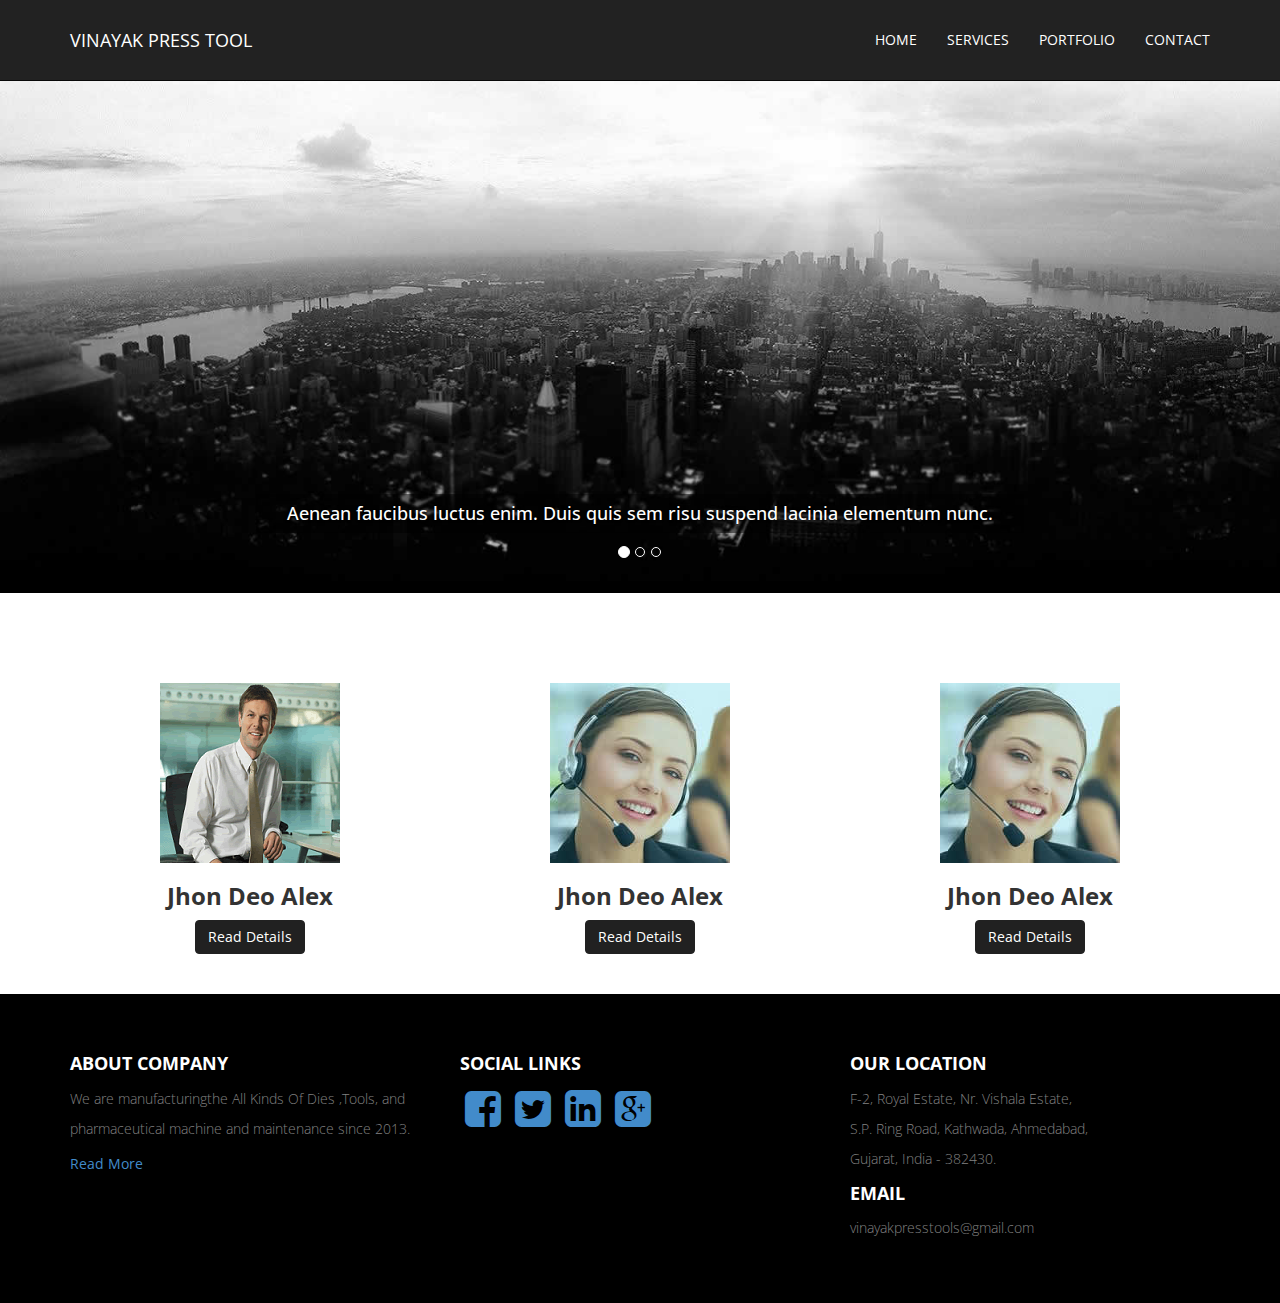
<file: index.html>
﻿<!DOCTYPE html>
<html xmlns="http://www.w3.org/1999/xhtml">

<head>
    <!--hello-->
    <meta charset="utf-8" />
    <meta name="viewport" content="width=device-width, initial-scale=1, maximum-scale=1" />
    <meta name="description" content="" />
    <meta name="author" content="" />
    <!--[if IE]>
        <meta http-equiv="X-UA-Compatible" content="IE=edge,chrome=1">
        <![endif]-->
    <title>Vinayak Press Tool</title>
    <!-- BOOTSTRAP CORE STYLE CSS -->
    <link href="assets/css/bootstrap.css" rel="stylesheet" />
    <!-- FONTAWESOME STYLE CSS -->
    <link href="assets/css/font-awesome.min.css" rel="stylesheet" />
    <!-- CUSTOM STYLE CSS -->
    <link href="assets/css/style.css" rel="stylesheet" />
    <!-- GOOGLE FONT -->
    <link href='http://fonts.googleapis.com/css?family=Open+Sans' rel='stylesheet' type='text/css' />

</head>

<body>

    <div class="navbar navbar-inverse navbar-fixed-top">
        <div class="container">
            <div class="navbar-header">
                <button type="button" class="navbar-toggle" data-toggle="collapse" data-target=".navbar-collapse">
                    <span class="icon-bar"></span>
                    <span class="icon-bar"></span>
                    <span class="icon-bar"></span>
                </button>
                <a class="navbar-brand" href="#">VINAYAK PRESS TOOL</a>
            </div>
            <div class="navbar-collapse collapse">
                <ul class="nav navbar-nav navbar-right">
                    <li><a href="index.html">HOME</a></li>
                    <li><a href="services.html">SERVICES</a></li>
                    <li><a href="portfolio.html">PORTFOLIO</a></li>
                    <!--<li><a href="pricing.html">PRICING</a></li>-->
                    <li><a href="contact.html">CONTACT</a></li>
                </ul>
            </div>

        </div>
    </div>
    <!--/.NAVBAR END-->

    <section id="home" class="text-center">

        <div id="carousel-example" class="carousel slide" data-ride="carousel">

            <div class="carousel-inner">
                <div class="item active">

                    <img src="assets/img/1.jpg" alt="" />
                    <div class="carousel-caption">
                        <h4 class="back-light">Aenean faucibus luctus enim. Duis quis sem risu suspend lacinia elementum nunc.</h4>
                    </div>
                </div>
                <div class="item">
                    <img src="assets/img/2.jpg" alt="" />
                    <div class="carousel-caption ">
                        <h4 class="back-light">Aenean faucibus luctus enim. Duis quis sem risu suspend lacinia elementum nunc.</h4>
                    </div>
                </div>
                <div class="item">
                    <img src="assets/img/3.jpg" alt="" />
                    <div class="carousel-caption ">
                        <h4 class="back-light">Aenean faucibus luctus enim. Duis quis sem risu suspend lacinia elementum nunc.</h4>
                    </div>
                </div>
            </div>

            <ol class="carousel-indicators">
                <li data-target="#carousel-example" data-slide-to="0" class="active"></li>
                <li data-target="#carousel-example" data-slide-to="1"></li>
                <li data-target="#carousel-example" data-slide-to="2"></li>
            </ol>
        </div>

    </section>
    <!--/.SLIDESHOW END-->


    <section id="intro">
        <div class="container">
            <div class="row text-center">
                <div class="col-md-12">
                    <div class="row text-center pad-row  ">
                        <div class="col-md-4 col-sm-4 ">
                            <img class="img-circle1" src="assets/img/team1.png" alt="" />
                            <h3><strong>Jhon Deo Alex</strong> </h3>
                            <a href="services.html" class="btn btn-primary">Read Details</a>
                        </div>
                        <div class="col-md-4 col-sm-4 ">
                            <img class="img-circle1" src="assets/img/team2.jpg" alt="" />
                            <h3><strong>Jhon Deo Alex</strong> </h3>
                            <a href="services.html" class="btn btn-primary">Read Details</a>
                        </div>
                        <div class="col-md-4 col-sm-4 ">
                            <img class="img-circle1" src="assets/img/team2.jpg" alt="" />
                            <h3><strong>Jhon Deo Alex</strong> </h3>
                            <a href="services.html" class="btn btn-primary">Read Details</a>
                        </div>
                    </div>
                </div>
            </div>
        </div>
    </section>

    <!--/.INTRO END-->
    <!-- <section id="offer"  >
           <div class="container">
           <div class="row   alert alert-info" >
                 <div class="col-md-8 col-sm-8">
                      <h1>  Download Deatils Now For Latest Offers</h1>
                 </div>
                 <div class="col-md-4 col-sm-4" style="padding-top: 15px;">
                     <a href="#" class=" btn btn-primary btn-lg">GRAB IT HERE NOW</a> 
                 </div>
                          
               </div>
               </div>
      </section>
 -->
    <!--/.OFFFER END-->
    <!-- <section id="just-intro">
             <div class="container">
             <div class="row text-center pad-row">
            <div class="col-md-4  col-sm-4">
                 <i class="fa fa-desktop fa-5x"></i>
                            <h4> <strong>Sure Quique Menu</strong> </h4>
                            <p>
                                Lorem ipsum dolor sit amet, consectetur adipiscing elit.
                         Curabitur nec nisl odio. Mauris vehicula at nunc id posuere.
                                Lorem ipsum dolor sit amet, consectetur adipiscing elit.
                            </p>
                       <a href="#" class="btn btn-primary" >Read Details</a>    
                </div>
             <div class="col-md-4  col-sm-4">
                 <i class="fa fa-flask  fa-5x"></i>
                            <h4> <strong>Sure Quique Menu</strong> </h4>
                            <p>
                                Lorem ipsum dolor sit amet, consectetur adipiscing elit.
                         Curabitur nec nisl odio. Mauris vehicula at nunc id posuere.
                                Lorem ipsum dolor sit amet, consectetur adipiscing elit.
                            </p>
                           <a href="#" class="btn btn-primary" >Read Details</a>
                </div>
            <div class="col-md-4  col-sm-4">
                  <i class="fa fa-pencil  fa-5x"></i>
                            <h4> <strong>Sure Quique Menu</strong> </h4>
                            <p>
                                Lorem ipsum dolor sit amet, consectetur adipiscing elit.
                         Curabitur nec nisl odio. Mauris vehicula at nunc id posuere.
                                Lorem ipsum dolor sit amet, consectetur adipiscing elit.
                            </p>
                       <a href="#" class="btn btn-primary" >Read Details</a>    
                </div>
                    
            </div>
                 </div>
         </section> -->
    <!--/.JUST-INTRO END-->
    <!-- <section  class="note-sec" >
         
               <div class="container">
           <div class="row text-center pad-row" >
            <div class="col-md-8 col-md-offset-2 col-sm-8 col-sm-offset-2 ">
                <i class="fa fa-quote-left fa-3x"></i>
               <p>
                                Lorem ipsum dolor sit amet, consectetur adipiscing elit.
                         Curabitur nec nisl odio. Mauris vehicula at nunc id posuere.
                                Lorem ipsum dolor sit amet, consectetur adipiscing elit.
                     Lorem ipsum dolor sit amet, consectetur adipiscing elit.
                         Curabitur nec nisl odio. Mauris vehicula at nunc id posuere.
                            </p>
                </div>
               </div>
            </div>   
           
       </section> -->
    <!--/.NOTE END-->
    <!-- <section id="clients"  >
        
                
            <div class="container">
           <div class="row text-center pad-bottom" >
            <div class="col-md-12">
                <img src="assets/img/clients.png" alt="" class="img-responsive" />
            </div>
               
               </div>
        </div>
        </section> -->
    <!--/.CLIENTS END-->
    <section id="footer-sec">

        <div class="container">
            <div class="row  pad-bottom">
                <div class="col-md-4">
                    <h4> <strong>ABOUT COMPANY</strong> </h4>
                    <p>
                        We are manufacturingthe All Kinds Of Dies ,Tools, and pharmaceutical machine and maintenance since 2013.
                    </p>
                    <a href="contact.html">Read More</a>
                </div>
                <div class="col-md-4">
                    <h4> <strong>SOCIAL LINKS</strong> </h4>
                    <p>
                        <a href="#"><i class="fa fa-facebook-square fa-3x"  ></i></a>
                        <a href="#"><i class="fa fa-twitter-square fa-3x"  ></i></a>
                        <a href="#"><i class="fa fa-linkedin-square fa-3x"  ></i></a>
                        <a href="#"><i class="fa fa-google-plus-square fa-3x"  ></i></a>
                    </p>
                </div>
                <div class="col-md-4">
                    <h4> <strong>OUR LOCATION</strong> </h4>
                    <p>
                        F-2, Royal Estate, Nr. Vishala Estate, <br /> S.P. Ring Road, Kathwada, Ahmedabad, <br /> Gujarat, India - 382430.
                    </p>
                    <h4> <strong>Email</strong> </h4>
                    <p>
                        vinayakpresstools@gmail.com
                    </p>
                    <!--<a href="#" class="btn btn-primary" >SEND QUERY</a>-->
                </div>
            </div>
        </div>
    </section>
    <!--/.FOOTER END-->
    <!-- JAVASCRIPT FILES PLACED AT THE BOTTOM TO REDUCE THE LOADING TIME  -->
    <!-- CORE JQUERY  -->
    <script src="assets/plugins/jquery-1.10.2.js"></script>
    <!-- BOOTSTRAP SCRIPTS  -->
    <script src="assets/plugins/bootstrap.js"></script>
    <!-- CUSTOM SCRIPTS  -->
    <script src="assets/js/custom.js"></script>
</body>

</html>
</file>
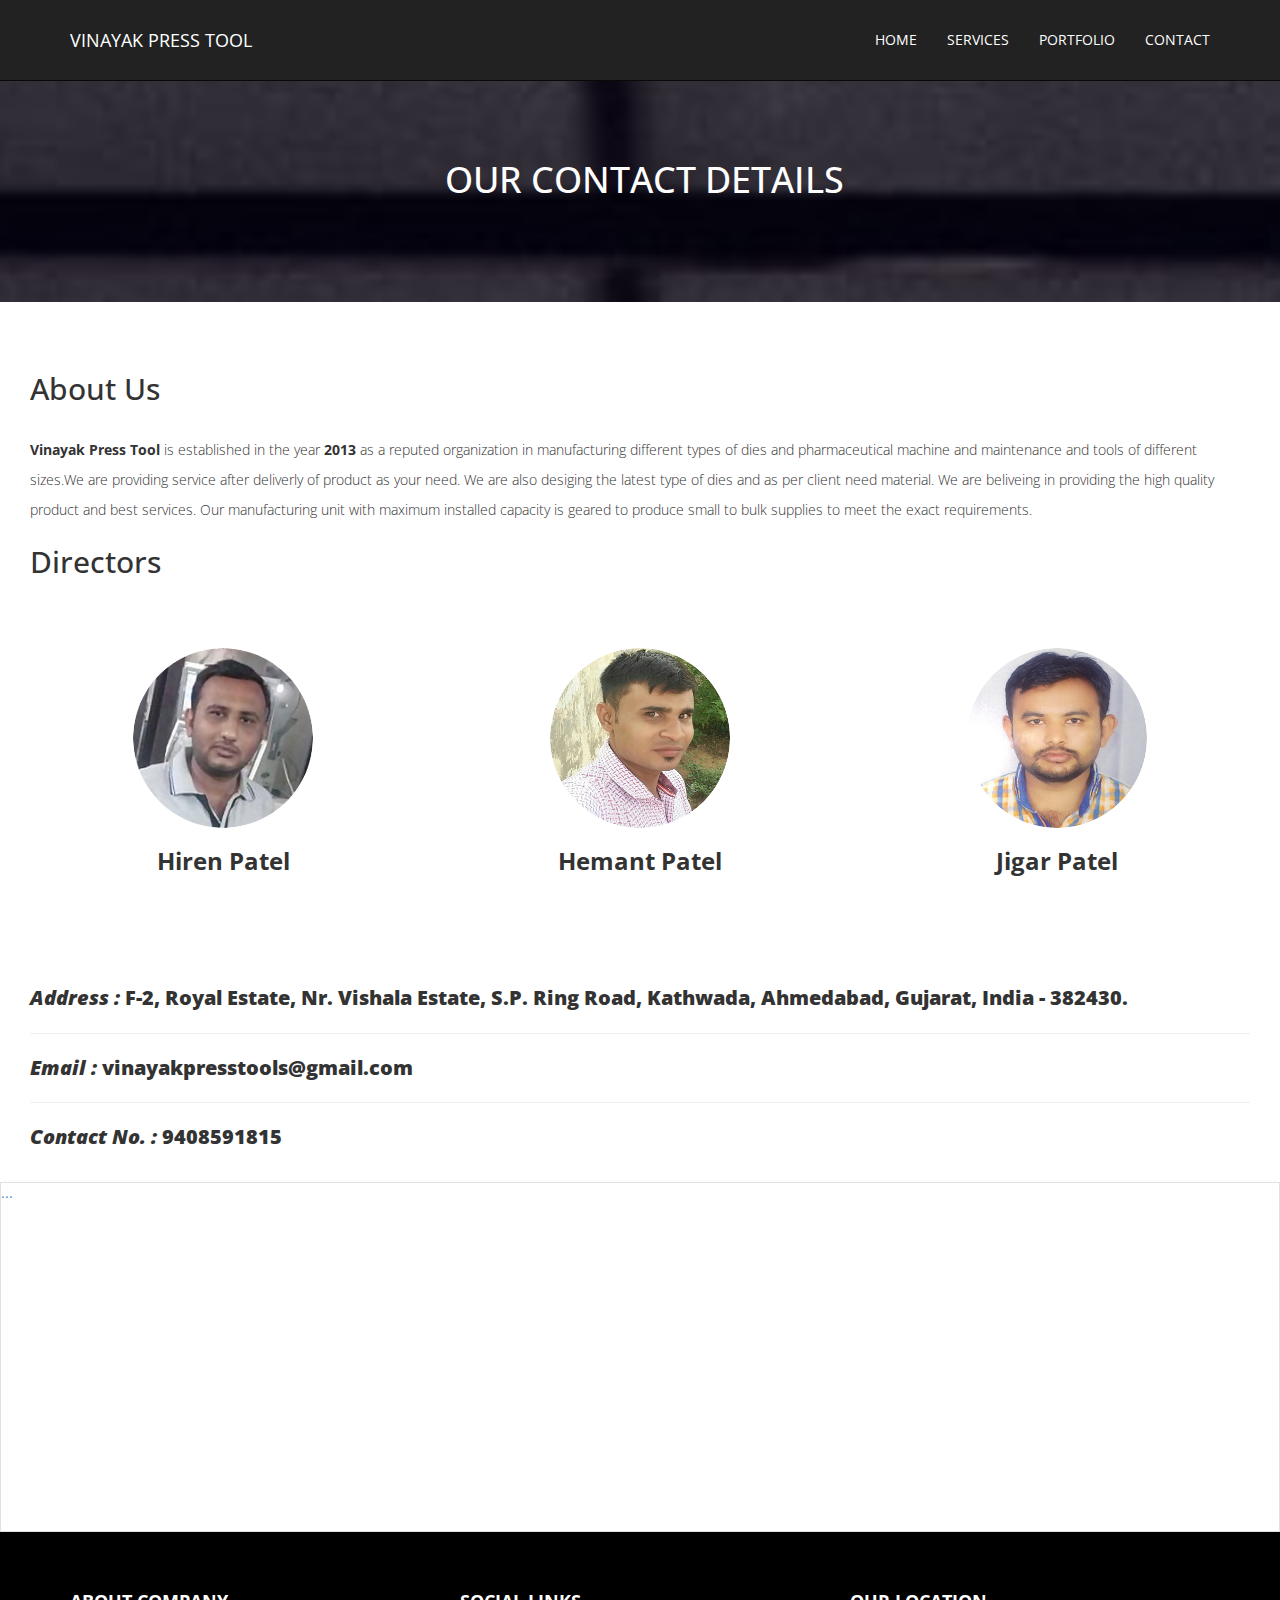
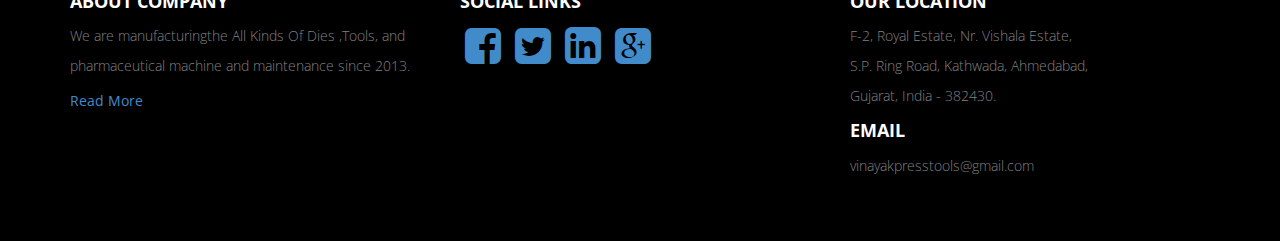
<file: contact.html>
﻿<!DOCTYPE html>
<html xmlns="http://www.w3.org/1999/xhtml">

<head>
    <meta charset="utf-8" />
    <meta name="viewport" content="width=device-width, initial-scale=1, maximum-scale=1" />
    <meta name="description" content="" />
    <meta name="author" content="" />
    <!--[if IE]>
        <meta http-equiv="X-UA-Compatible" content="IE=edge,chrome=1">
        <![endif]-->
    <title>Vinayak Press Tool</title>
    <!-- BOOTSTRAP CORE STYLE CSS -->
    <link href="assets/css/bootstrap.css" rel="stylesheet" />
    <!-- FONTAWESOME STYLE CSS -->
    <link href="assets/css/font-awesome.min.css" rel="stylesheet" />
    <!-- CUSTOM STYLE CSS -->
    <link href="assets/css/style.css" rel="stylesheet" />
    <!-- GOOGLE FONT -->
    <link href='http://fonts.googleapis.com/css?family=Open+Sans' rel='stylesheet' type='text/css' />
    <style type="text/css">
        /*.Map {
            float: left;
            margin-left: 5%;
            overflow: hidden;
            box-shadow: 0px 1px 12px 3px #242424;
            -webkit-box-shadow: 0px 1px 12px 3px #242424;
            -moz-box-shadow: 0px 1px 12px 3px #242424;
            -o-box-shadow: 0px 1px 12px 3px #242424;
        }*/
        /*.Map #GoogleMap { height: 399px; }*/
        
        .Map #gmap_canvas {
            height: 300px;
        }
    </style>
</head>

<body>

    <div class="navbar navbar-inverse navbar-fixed-top">
        <div class="container">
            <div class="navbar-header">
                <button type="button" class="navbar-toggle" data-toggle="collapse" data-target=".navbar-collapse">
                    <span class="icon-bar"></span>
                    <span class="icon-bar"></span>
                    <span class="icon-bar"></span>
                </button>
                <a class="navbar-brand" href="index.html">VINAYAK PRESS TOOL</a>
            </div>
            <div class="navbar-collapse collapse">
                <ul class="nav navbar-nav navbar-right">
                    <li><a href="index.html">HOME</a></li>
                    <li><a href="services.html">SERVICES</a></li>
                    <li><a href="portfolio.html">PORTFOLIO</a></li>
                    <!--<li><a href="pricing.html">PRICING</a></li>-->
                    <li><a href="contact.html">CONTACT</a></li>
                </ul>
            </div>

        </div>
    </div>
    <!--/.NAVBAR END-->

    <section id="home" class="head-main-img">

        <div class="container">
            <div class="row text-center pad-row">
                <div class="col-md-12">
                    <h1> OUR CONTACT DETAILS </h1>
                </div>
            </div>
        </div>

    </section>
    <!--/.HEADING END-->

    <section id="contact-sec">
        <!--<iframe class="cnt" src="https://www.google.com/maps/embed?pb=!1m18!1m12!1m3!1d2999841.293321206!2d-75.80920404999999!3d42.75594204999997!2m3!1f0!2f0!3f0!3m2!1i1024!2i768!4f13.1!3m3!1m2!1s0x4ccc4bf0f123a5a9%3A0xddcfc6c1de189567!2sNew+York!5e0!3m2!1sen!2s!4v1395313088825" ></iframe>-->
        <div class="cnt">

            <h2>About Us</h2><br>
            <div class="Line"></div>

            <p><b>Vinayak Press Tool </b> is established in the year <b>2013</b> as a reputed organization in manufacturing different types of dies and pharmaceutical machine and maintenance and tools of different sizes.We are providing service after deliverly
                of product as your need. We are also desiging the latest type of dies and as per client need material. We are beliveing in providing the high quality product and best services. Our manufacturing unit with maximum installed capacity is
                geared to produce small to bulk supplies to meet the exact requirements.
            </p>
            <h2>Directors</h2><br>
            <div class="row text-center pad-row  ">
                <div class="col-md-4 col-sm-4 ">
                    <img class="img-circle" src="assets/img/p1.png" alt="" height="180px" width="180" />
                    <h3><strong>Hiren Patel</strong> </h3>
                </div>
                <div class="col-md-4 col-sm-4 ">
                    <img class="img-circle" src="assets/img/p2.png" alt="" height="180px" width="180" />
                    <h3><strong>Hemant Patel</strong> </h3>
                </div>
                <div class="col-md-4 col-sm-4 ">
                    <img class="img-circle" src="assets/img/p3.png" alt="" height="180px" width="180" />
                    <h3><strong>Jigar Patel</strong> </h3>
                </div>

            </div>
        </div>
        <div class="add">
            <i>Address : </i>F-2, Royal Estate, Nr. Vishala Estate, S.P. Ring Road, Kathwada, Ahmedabad, Gujarat, India - 382430.
            <br>
            <hr>
            <i>Email : </i>vinayakpresstools@gmail.com
            <br>
            <hr>
            <i>Contact No. : </i>9408591815
        </div>
        <div class="Map">

            <!--<div id="GoogleMap"></div>-->
            <div id="gmap_canvas">
                <script type="text/javascript" src="http://maps.google.com/maps/api/js?sensor=false"></script>
                <div style="overflow:hidden;height:500px;width:600px;">
                    <div id="gmap_canvas" style="height:500px;width:600px;">
                        <style>
                            #gmap_canvas img {
                                max-width: none!important;
                                background: none!important
                            }
                        </style>
                        <a class="google-map-code" href="http://www.themecircle.net" id="get-map-data">...</a>
                    </div>
                </div>
                <script type="text/javascript">
                    function init_map() {
                        var myOptions = {
                            zoom: 17,
                            center: new google.maps.LatLng(23.034009, 72.678456),
                            mapTypeId: google.maps.MapTypeId.ROADMAP
                        };
                        map = new google.maps.Map(document.getElementById("gmap_canvas"), myOptions);
                        marker = new google.maps.Marker({
                            map: map,
                            position: new google.maps.LatLng(23.034009, 72.678456)
                        });
                        infowindow = new google.maps.InfoWindow({
                            content: "<b>Vinayak Press Tools : F-2, Royal Estate, Nr. Vishala Estate, S.P. Ring Road, Kathwada, Ahmedabad, Gujarat, India - 382430"
                        });
                        google.maps.event.addListener(marker, "click", function() {
                            infowindow.open(map, marker);
                        });
                        infowindow.open(map, marker);
                    }
                    google.maps.event.addDomListener(window, 'load', init_map);
                </script>
            </div>

        </div>

    </section>
    <!-- <section  class="note-sec" >
         
               <div class="container">
           <div class="row text-center pad-row" >
            <div class="col-md-8 col-md-offset-2 col-sm-8 col-sm-offset-2 ">
                <i class="fa fa-quote-left fa-3x"></i>
               <p>
                                Lorem ipsum dolor sit amet, consectetur adipiscing elit.
                         Curabitur nec nisl odio. Mauris vehicula at nunc id posuere.
                                Lorem ipsum dolor sit amet, consectetur adipiscing elit.
                     Lorem ipsum dolor sit amet, consectetur adipiscing elit.
                         Curabitur nec nisl odio. Mauris vehicula at nunc id posuere.
                            </p>
                </div>
               </div>
            </div>   
           
       </section> -->
    <!--/.NOTE END-->
    <!-- <section id="clients"  >
        
                
            <div class="container">
           <div class="row text-center pad-bottom" >
            <div class="col-md-12">
                <img src="assets/img/clients.png" alt="" class="img-responsive" />
            </div>
               
               </div>
        </div>
        </section> -->
    <!--/.CLIENTS END-->
    <section id="footer-sec">

        <div class="container">
            <div class="row  pad-bottom">
                <div class="col-md-4">
                    <h4> <strong>ABOUT COMPANY</strong> </h4>
                    <p>
                        We are manufacturingthe All Kinds Of Dies ,Tools, and pharmaceutical machine and maintenance since 2013.
                    </p>
                    <a href="#">Read More</a>
                </div>
                <div class="col-md-4">
                    <h4> <strong>SOCIAL LINKS</strong> </h4>
                    <p>
                        <a href="#"><i class="fa fa-facebook-square fa-3x"  ></i></a>
                        <a href="#"><i class="fa fa-twitter-square fa-3x"  ></i></a>
                        <a href="#"><i class="fa fa-linkedin-square fa-3x"  ></i></a>
                        <a href="#"><i class="fa fa-google-plus-square fa-3x"  ></i></a>
                    </p>
                </div>
                <div class="col-md-4">
                    <h4> <strong>OUR LOCATION</strong> </h4>
                    <p>
                        F-2, Royal Estate, Nr. Vishala Estate, <br /> S.P. Ring Road, Kathwada, Ahmedabad, <br /> Gujarat, India - 382430.
                    </p>

                    <h4> <strong>Email</strong> </h4>
                    <p>
                        vinayakpresstools@gmail.com
                    </p>
                    <!--<a href="#" class="btn btn-primary" >SEND QUERY</a>-->
                </div>
            </div>
        </div>
    </section>
    <!--/.FOOTER END-->
    <!-- JAVASCRIPT FILES PLACED AT THE BOTTOM TO REDUCE THE LOADING TIME  -->
    <!-- CORE JQUERY  -->
    <script src="assets/plugins/jquery-1.10.2.js"></script>
    <!-- BOOTSTRAP SCRIPTS  -->
    <script src="assets/plugins/bootstrap.js"></script>
    <!-- CUSTOM SCRIPTS  -->
    <script src="assets/js/custom.js"></script>
</body>

</html>
</file>
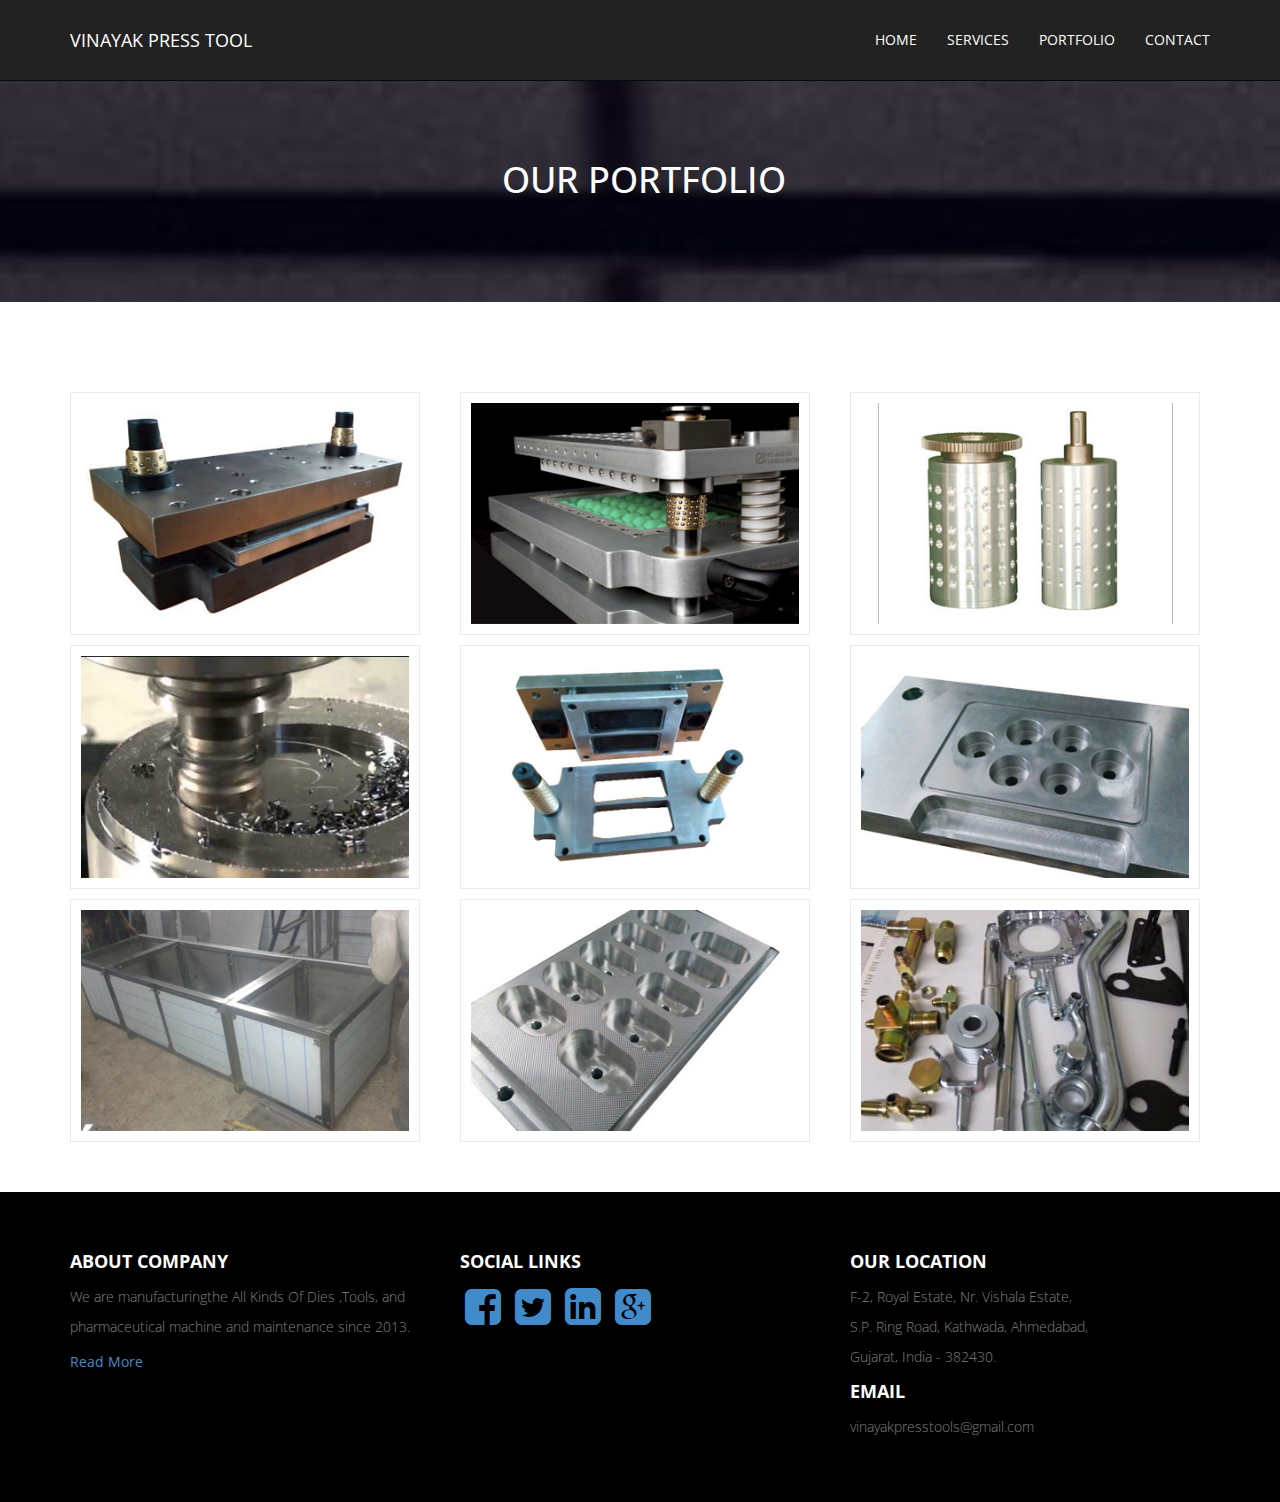
<file: portfolio.html>
﻿<!DOCTYPE html>
<html xmlns="http://www.w3.org/1999/xhtml">

<head>
    <meta charset="utf-8" />
    <meta name="viewport" content="width=device-width, initial-scale=1, maximum-scale=1" />
    <meta name="description" content="" />
    <meta name="author" content="" />
    <!--[if IE]>
        <meta http-equiv="X-UA-Compatible" content="IE=edge,chrome=1">
        <![endif]-->
    <title>Vinayak Press Tool</title>
    <!-- BOOTSTRAP CORE STYLE CSS -->
    <link href="assets/css/bootstrap.css" rel="stylesheet" />
    <!-- FONTAWESOME STYLE CSS -->
    <link href="assets/css/font-awesome.min.css" rel="stylesheet" />
    <!-- PRETTYPHOTO STYLE CSS -->
    <link href="assets/css/prettyPhoto.css" rel="stylesheet" />
    <!-- CUSTOM STYLE CSS -->
    <link href="assets/css/style.css" rel="stylesheet" />
    <!-- GOOGLE FONT -->
    <link href='http://fonts.googleapis.com/css?family=Open+Sans' rel='stylesheet' type='text/css' />

</head>

<body>

    <div class="navbar navbar-inverse navbar-fixed-top">
        <div class="container">
            <div class="navbar-header">
                <button type="button" class="navbar-toggle" data-toggle="collapse" data-target=".navbar-collapse">
                    <span class="icon-bar"></span>
                    <span class="icon-bar"></span>
                    <span class="icon-bar"></span>
                </button>
                <a class="navbar-brand" href="index.html">VINAYAK PRESS TOOL</a>
            </div>
            <div class="navbar-collapse collapse">
                <ul class="nav navbar-nav navbar-right">
                    <li><a href="index.html">HOME</a></li>
                    <li><a href="services.html">SERVICES</a></li>
                    <li><a href="portfolio.html">PORTFOLIO</a></li>
                    <!--<li><a href="pricing.html">PRICING</a></li>-->
                    <li><a href="contact.html">CONTACT</a></li>
                </ul>
            </div>

        </div>
    </div>
    <!--/.NAVBAR END-->

    <section id="home" class="head-main-img">

        <div class="container">
            <div class="row text-center pad-row">
                <div class="col-md-12">
                    <h1> OUR PORTFOLIO </h1>
                </div>
            </div>
        </div>

    </section>
    <!--/.HEADING END-->

    <section id="port-sec">
        <div class="container">
            <div class="row text-center pad-row">
                <div class="col-md-4  col-sm-4">
                    <!--<i class="fa fa-desktop fa-5x"></i>-->
                    <div class="portfolio-item">
                        <div class="item-main">
                            <div class="portfolio-image">
                                <img src="assets/img/portfolio/thumb/gallery1.jpg" alt="">
                                <div class="overlay">
                                    <a class="preview btn btn-primary" href="assets/img/portfolio/big/b1.jpg">VIEW</a>
                                    <!--<a class="preview btn btn-primary" title="Image Title Here" href="assets/img/portfolio/big/b1.jpg">VIEW</a>-->
                                </div>
                            </div>
                        </div>
                    </div>

                </div>
                <div class="col-md-4  col-sm-4">
                    <!--<i class="fa fa-bomb fa-5x"></i>-->
                    <div class="portfolio-item">
                        <div class="item-main">
                            <div class="portfolio-image">
                                <img src="assets/img/portfolio/thumb/gallery2.jpg" alt="">
                                <div class="overlay">
                                    <a class="preview btn btn-primary" href="assets/img/portfolio/big/b2.jpg">VIEW</a>
                                </div>
                            </div>
                        </div>
                    </div>

                </div>
                <div class="col-md-4  col-sm-4">
                    <!--<i class="fa fa-plus  fa-5x"></i>-->
                    <div class="portfolio-item">
                        <div class="item-main">
                            <div class="portfolio-image">
                                <img src="assets/img/portfolio/thumb/gallery3.jpg" alt="">
                                <div class="overlay">
                                    <a class="preview btn btn-primary" href="assets/img/portfolio/big/b3.jpg">VIEW</a>
                                </div>
                            </div>
                        </div>
                    </div>

                </div>

                <!--
            </div>
            <div class="row text-center pad-row">-->
                <div class="col-md-4  col-sm-4">
                    <!--<i class="fa fa-edit fa-5x"></i>-->
                    <div class="portfolio-item">
                        <div class="item-main">
                            <div class="portfolio-image">
                                <img src="assets/img/portfolio/thumb/gallery4.jpg" alt="">
                                <div class="overlay">
                                    <a class="preview btn btn-primary" href="assets/img/portfolio/big/b4.jpg">VIEW</a>
                                </div>
                            </div>
                        </div>
                    </div>


                </div>
                <div class="col-md-4  col-sm-4">
                    <!--<i class="fa fa-comments-o fa-5x"></i>-->
                    <div class="portfolio-item">
                        <div class="item-main">
                            <div class="portfolio-image">
                                <img src="assets/img/portfolio/thumb/gallery5.jpg" alt="">
                                <div class="overlay">
                                    <a class="preview btn btn-primary" href="assets/img/portfolio/big/b5.jpg">VIEW</a>
                                </div>
                            </div>
                        </div>
                    </div>
                </div>
                <div class="col-md-4  col-sm-4">
                    <!--<i class="fa fa-pencil  fa-5x"></i>-->
                    <div class="portfolio-item">
                        <div class="item-main">
                            <div class="portfolio-image">
                                <img src="assets/img/portfolio/thumb/gallery6.jpg" alt="">
                                <div class="overlay">
                                    <a class="preview btn btn-primary" href="assets/img/portfolio/big/b6.jpg">VIEW</a>
                                </div>
                            </div>
                        </div>
                    </div>
                </div>
                <div class="col-md-4  col-sm-4">
                    <!--<i class="fa fa-pencil  fa-5x"></i>-->
                    <div class="portfolio-item">
                        <div class="item-main">
                            <div class="portfolio-image">
                                <img src="assets/img/portfolio/thumb/gallery7.jpg" alt="">
                                <div class="overlay">
                                    <a class="preview btn btn-primary" href="assets/img/portfolio/big/b7.jpg">VIEW</a>
                                </div>
                            </div>
                        </div>
                    </div>
                </div>
                <div class="col-md-4  col-sm-4">
                    <!--<i class="fa fa-pencil  fa-5x"></i>-->
                    <div class="portfolio-item">
                        <div class="item-main">
                            <div class="portfolio-image">
                                <img src="assets/img/portfolio/thumb/gallery8.jpg" alt="">
                                <div class="overlay">
                                    <a class="preview btn btn-primary" href="assets/img/portfolio/big/b8.jpg">VIEW</a>
                                </div>
                            </div>
                        </div>
                    </div>
                </div>

                <div class="col-md-4  col-sm-4">
                    <!--<i class="fa fa-pencil  fa-5x"></i>-->
                    <div class="portfolio-item">
                        <div class="item-main">
                            <div class="portfolio-image">
                                <img src="assets/img/portfolio/thumb/gallery9.jpg" alt="">
                                <div class="overlay">
                                    <a class="preview btn btn-primary" href="assets/img/portfolio/big/b9.jpg">VIEW</a>
                                </div>
                            </div>
                        </div>
                    </div>
                </div>



            </div>
        </div>
        <!--<div class="container">

            <div class="row pad-row">
                <div class="col-md-12 col-sm-12">
                    <ul class="portfolio-items col-3">
                        <li class="portfolio-item">
                            <div class="item-main">
                                <div class="portfolio-image">
                                    <img src="assets/img/portfolio/thumb/t1.png" alt="">
                                    <div class="overlay">
                                        <a class="preview btn btn-primary" title="Image Title Here" href="assets/img/portfolio/big/b1.png">VIEW</a>
                                    </div>
                                </div>
                                
                            </div>
                        </li>

                        <li class="portfolio-item">
                            <div class="item-main">
                                <div class="portfolio-image">
                                    <img src="assets/img/portfolio/thumb/t2.png" alt="">
                                    <div class="overlay">
                                        <a class="preview btn btn-primary" title="Image Title Here" href="assets/img/portfolio/big/b2.png">VIEW</a>
                                    </div>
                                </div>
                                
                            </div>
                        </li>
                        <li class="portfolio-item">
                            <div class="item-main">
                                <div class="portfolio-image">
                                    <img src="assets/img/portfolio/thumb/t3.png" alt="">
                                    <div class="overlay">
                                        <a class="preview btn btn-primary" title="Image Title Here" href="assets/img/portfolio/big/b3.png">VIEW</a>
                                    </div>
                                </div>
                                
                            </div>
                        </li>
                        <li class="portfolio-item">
                            <div class="item-main">
                                <div class="portfolio-image">
                                    <img src="assets/img/portfolio/thumb/t4.png" alt="">
                                    <div class="overlay">
                                        <a class="preview btn btn-primary" title="Image Title Here" href="assets/img/portfolio/big/b4.png">VIEW</a>
                                    </div>
                                </div>
                                
                            </div>
                        </li>
                        <li class="portfolio-item">
                            <div class="item-main">
                                <div class="portfolio-image">
                                    <img src="assets/img/portfolio/thumb/t5.png" alt="">
                                    <div class="overlay">
                                        <a class="preview btn btn-primary" title="Image Title Here" href="assets/img/portfolio/big/b5.png">VIEW</a>
                                    </div>
                                </div>
                                
                            </div>
                        </li>
                        <li class="portfolio-item ">
                            <div class="item-main">
                                <div class="portfolio-image">
                                    <img src="assets/img/portfolio/thumb/t6.png" alt="">
                                    <div class="overlay">
                                        <a class="preview btn btn-primary" title="Image Title Here" href="assets/img/portfolio/big/b6.png">VIEW</a>
                                    </div>
                                </div>
                                
                            </div>
                        </li>
                        <li class="portfolio-item ">
                            <div class="item-main">
                                <div class="portfolio-image">
                                    <img src="assets/img/portfolio/thumb/t7.png" alt="" />
                                    <div class="overlay">
                                        <a class="preview btn btn-primary" title="Image Title Here" href="assets/img/portfolio/big/b7.png">VIEW</a>
                                    </div>
                                </div>
                                
                            </div>
                        </li>
                        <li class="portfolio-item ">
                            <div class="item-main">
                                <div class="portfolio-image">
                                    <img src="assets/img/portfolio/thumb/t8.png" alt="" />
                                    <div class="overlay">
                                        <a class="preview btn btn-primary" title="Image Title Here" href="assets/img/portfolio/big/b8.png">VIEW</a>
                                    </div>
                                </div>
                                
                            </div>
                        </li>
                        <li class="portfolio-item">
                            <div class="item-main">
                                <div class="portfolio-image">
                                    <img src="assets/img/portfolio/thumb/t9.png" alt="" />
                                    <div class="overlay">
                                        <a class="preview btn btn-primary" title="Image Title Here" href="assets/img/portfolio/big/b9.png">VIEW</a>
                                    </div>
                                </div>
                            </div>
                        </li>
                    </ul>
                </div>
            </div>
        </div>-->
    </section>
    <!--/. END PORTFOLIO SECTION-->
    <!-- <section  class="note-sec" >
         
               <div class="container">
           <div class="row text-center pad-row" >
            <div class="col-md-8 col-md-offset-2 col-sm-8 col-sm-offset-2 ">
                <i class="fa fa-quote-left fa-3x"></i>
               <p>
                                Lorem ipsum dolor sit amet, consectetur adipiscing elit.
                         Curabitur nec nisl odio. Mauris vehicula at nunc id posuere.
                                Lorem ipsum dolor sit amet, consectetur adipiscing elit.
                     Lorem ipsum dolor sit amet, consectetur adipiscing elit.
                         Curabitur nec nisl odio. Mauris vehicula at nunc id posuere.
                            </p>
                </div>
               </div>
            </div>   
           
       </section> -->
    <!--/.NOTE END-->
    <!-- <section id="clients"  >
        
                
            <div class="container">
           <div class="row text-center pad-bottom" >
            <div class="col-md-12">
                <img src="assets/img/clients.png" alt="" class="img-responsive" />
            </div>
               
               </div>
        </div>
        </section> -->
    <!--/.CLIENTS END-->

    <section id="footer-sec">

        <div class="container">
            <div class="row  pad-bottom">
                <div class="col-md-4">
                    <h4> <strong>ABOUT COMPANY</strong> </h4>
                    <p>
                        We are manufacturingthe All Kinds Of Dies ,Tools, and pharmaceutical machine and maintenance since 2013. </p>
                    <a href="contact.html">Read More</a>
                </div>
                <div class="col-md-4">
                    <h4> <strong>SOCIAL LINKS</strong> </h4>
                    <p>
                        <a href="#"><i class="fa fa-facebook-square fa-3x"  ></i></a>
                        <a href="#"><i class="fa fa-twitter-square fa-3x"  ></i></a>
                        <a href="#"><i class="fa fa-linkedin-square fa-3x"  ></i></a>
                        <a href="#"><i class="fa fa-google-plus-square fa-3x"  ></i></a>
                    </p>
                </div>
                <div class="col-md-4">
                    <h4> <strong>OUR LOCATION</strong> </h4>
                    <p>
                        F-2, Royal Estate, Nr. Vishala Estate, <br /> S.P. Ring Road, Kathwada, Ahmedabad, <br /> Gujarat, India - 382430.
                    </p>
                    <h4> <strong>Email</strong> </h4>
                    <p>
                        vinayakpresstools@gmail.com </p>
                    <!--<a href="#" class="btn btn-primary" >SEND QUERY</a>-->
                </div>
            </div>
        </div>
    </section>
    <!--/.FOOTER END-->
    <!-- JAVASCRIPT FILES PLACED AT THE BOTTOM TO REDUCE THE LOADING TIME  -->
    <!-- CORE JQUERY  -->
    <script src="assets/plugins/jquery-1.10.2.js"></script>
    <!-- BOOTSTRAP SCRIPTS  -->
    <script src="assets/plugins/bootstrap.js"></script>
    <!-- PRETTYPHOTO SCRIPTS  -->
    <script src="assets/plugins/jquery.prettyPhoto.js"></script>
    <!-- CUSTOM SCRIPTS  -->
    <script src="assets/js/custom.js"></script>
</body>

</html>
</file>
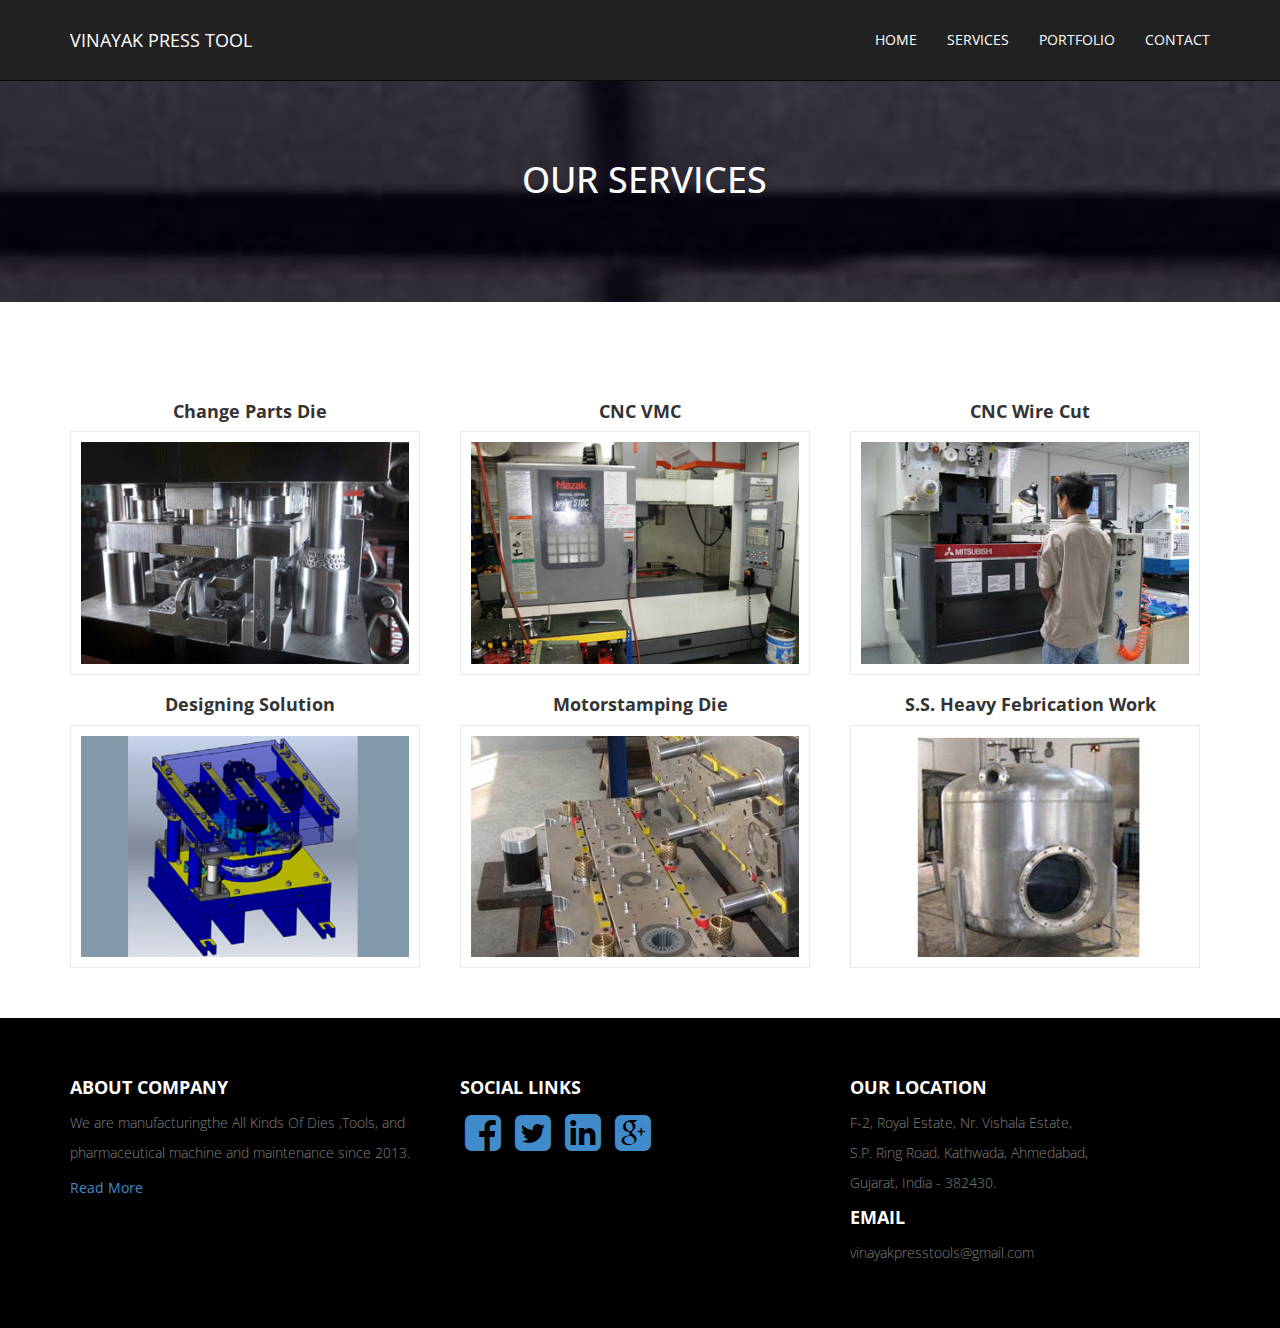
<file: services.html>
﻿<!DOCTYPE html>
<html xmlns="http://www.w3.org/1999/xhtml">

<head>
    <meta charset="utf-8" />
    <meta name="viewport" content="width=device-width, initial-scale=1, maximum-scale=1" />
    <meta name="description" content="" />
    <meta name="author" content="" />
    <!--[if IE]>
        <meta http-equiv="X-UA-Compatible" content="IE=edge,chrome=1">
        <![endif]-->
    <title>Vinayak Press Tool</title>
    <!-- BOOTSTRAP CORE STYLE CSS -->
    <link href="assets/css/bootstrap.css" rel="stylesheet" />
    <!-- FONTAWESOME STYLE CSS -->
    <link href="assets/css/font-awesome.min.css" rel="stylesheet" />
    <!-- PRETTYPHOTO STYLE CSS -->
    <link href="assets/css/prettyPhoto.css" rel="stylesheet" />
    <!-- CUSTOM STYLE CSS -->
    <link href="assets/css/style.css" rel="stylesheet" />
    <!-- GOOGLE FONT -->
    <link href='http://fonts.googleapis.com/css?family=Open+Sans' rel='stylesheet' type='text/css' />

</head>

<body>

    <div class="navbar navbar-inverse navbar-fixed-top">
        <div class="container">
            <div class="navbar-header">
                <button type="button" class="navbar-toggle" data-toggle="collapse" data-target=".navbar-collapse">
                    <span class="icon-bar"></span>
                    <span class="icon-bar"></span>
                    <span class="icon-bar"></span>
                </button>
                <a class="navbar-brand" href="index.html">VINAYAK PRESS TOOL</a>
            </div>
            <div class="navbar-collapse collapse">
                <ul class="nav navbar-nav navbar-right">
                    <li><a href="index.html">HOME</a></li>
                    <li><a href="services.html">SERVICES</a></li>
                    <li><a href="portfolio.html">PORTFOLIO</a></li>
                    <!--<li><a href="pricing.html">PRICING</a></li>-->
                    <li><a href="contact.html">CONTACT</a></li>
                </ul>
            </div>

        </div>
    </div>
    <!--/.NAVBAR END-->

    <section id="home" class="head-main-img">

        <div class="container">
            <div class="row text-center pad-row">
                <div class="col-md-12">
                    <h1> OUR SERVICES </h1>
                </div>
            </div>
        </div>

    </section>
    <!--/.HEADING END-->
    <section>
        <div class="container">
            <div class="row text-center pad-row">
                <div class="col-md-4  col-sm-4">
                    <!--<i class="fa fa-desktop fa-5x"></i>-->
                    <h4> <strong>Change Parts Die</strong> </h4>
                    <div class="portfolio-item">
                        <div class="item-main">
                            <div class="portfolio-image">
                                <img src="assets/img/portfolio/thumb/service1.jpg" alt="">
                            </div>
                        </div>
                    </div>
                </div>
                <div class="col-md-4  col-sm-4">
                    <!--<i class="fa fa-bomb fa-5x"></i>-->
                    <h4> <strong>CNC VMC</strong> </h4>
                    <div class="portfolio-item">
                        <div class="item-main">
                            <div class="portfolio-image">
                                <img src="assets/img/portfolio/thumb/service2.jpg" alt="">
                            </div>
                        </div>
                    </div>
                </div>
                <div class="col-md-4  col-sm-4">
                    <!--<i class="fa fa-plus  fa-5x"></i>-->
                    <h4> <strong>CNC Wire Cut</strong> </h4>
                    <div class="portfolio-item">
                        <div class="item-main">
                            <div class="portfolio-image">
                                <img src="assets/img/portfolio/thumb/service3.jpg" alt="">
                            </div>
                        </div>
                    </div>
                </div>
                <!--</div>-->
                <!--<div class="row text-center pad-row">-->
                <div class="col-md-4  col-sm-4">
                    <!--<i class="fa fa-edit fa-5x"></i>-->
                    <h4> <strong>Designing Solution</strong> </h4>
                    <div class="portfolio-item">
                        <div class="item-main">
                            <div class="portfolio-image">
                                <img src="assets/img/portfolio/thumb/service4.jpg" alt="">
                            </div>
                        </div>
                    </div>
                </div>
                <div class="col-md-4  col-sm-4">
                    <!--<i class="fa fa-comments-o fa-5x"></i>-->
                    <h4> <strong>Motorstamping Die</strong> </h4>
                    <div class="portfolio-item">
                        <div class="item-main">
                            <div class="portfolio-image">
                                <img src="assets/img/portfolio/thumb/service5.jpg" alt="">
                            </div>
                        </div>
                    </div>
                </div>
                <div class="col-md-4  col-sm-4">
                    <!--<i class="fa fa-pencil  fa-5x"></i>-->
                    <h4> <strong>S.S. Heavy Febrication Work</strong> </h4>
                    <div class="portfolio-item">
                        <div class="item-main">
                            <div class="portfolio-image">
                                <img src="assets/img/portfolio/thumb/service6.jpg" alt="">
                            </div>
                        </div>
                    </div>
                </div>
            </div>
        </div>
    </section>

    <!-- <section  class="note-sec" >
         
               <div class="container">
           <div class="row text-center pad-row" >
            <div class="col-md-8 col-md-offset-2 col-sm-8 col-sm-offset-2 ">
                <i class="fa fa-quote-left fa-3x"></i>
               <p>
                                Lorem ipsum dolor sit amet, consectetur adipiscing elit.
                         Curabitur nec nisl odio. Mauris vehicula at nunc id posuere.
                                Lorem ipsum dolor sit amet, consectetur adipiscing elit.
                     Lorem ipsum dolor sit amet, consectetur adipiscing elit.
                         Curabitur nec nisl odio. Mauris vehicula at nunc id posuere.
                            </p>
                </div>
               </div>
            </div>   
           
       </section> -->
    <!--/.NOTE END-->
    <!-- <section id="clients"  >
        
                
            <div class="container">
           <div class="row text-center pad-bottom" >
            <div class="col-md-12">
                <img src="assets/img/clients.png" alt="" class="img-responsive" />
            </div>
               
               </div>
        </div>
        </section> -->
    <!--/.CLIENTS END-->
    <section id="footer-sec">

        <div class="container">
            <div class="row  pad-bottom">
                <div class="col-md-4">
                    <h4> <strong>ABOUT COMPANY</strong> </h4>
                    <p>
                        We are manufacturingthe All Kinds Of Dies ,Tools, and pharmaceutical machine and maintenance since 2013. </p>
                    <a href="contact.html">Read More</a>
                </div>
                <div class="col-md-4">
                    <h4> <strong>SOCIAL LINKS</strong> </h4>
                    <p>
                        <a href="#"><i class="fa fa-facebook-square fa-3x"  ></i></a>
                        <a href="#"><i class="fa fa-twitter-square fa-3x"  ></i></a>
                        <a href="#"><i class="fa fa-linkedin-square fa-3x"  ></i></a>
                        <a href="#"><i class="fa fa-google-plus-square fa-3x"  ></i></a>
                    </p>
                </div>
                <div class="col-md-4">
                    <h4> <strong>OUR LOCATION</strong> </h4>
                    <p>
                        F-2, Royal Estate, Nr. Vishala Estate, <br /> S.P. Ring Road, Kathwada, Ahmedabad, <br /> Gujarat, India - 382430.
                    </p>
                    <h4> <strong>Email</strong> </h4>
                    <p>
                        vinayakpresstools@gmail.com </p>
                    <!--<a href="#" class="btn btn-primary" >SEND QUERY</a>-->
                </div>
            </div>
        </div>
    </section>
    <!--/.FOOTER END-->
    <!-- JAVASCRIPT FILES PLACED AT THE BOTTOM TO REDUCE THE LOADING TIME  -->
    <!-- CORE JQUERY  -->
    <script src="assets/plugins/jquery-1.10.2.js"></script>
    <!-- BOOTSTRAP SCRIPTS  -->
    <script src="assets/plugins/bootstrap.js"></script>
    <!-- PRETTYPHOTO SCRIPTS  -->
    <script src="assets/plugins/jquery.prettyPhoto.js"></script>
    <!-- CUSTOM SCRIPTS  -->
    <script src="assets/js/custom.js"></script>
</body>

</html>
</file>
<file: assets/css/style.css>
﻿/*=============================================================
    Authour URI: www.binarytheme.com
    License: Commons Attribution 3.0

    http://creativecommons.org/licenses/by/3.0/

    100% To use For Personal And Commercial Use.
    IN EXCHANGE JUST GIVE US CREDITS AND TELL YOUR FRIENDS ABOUT US
   
    ========================================================  */


/* =============================================================
   GENERAL STYLES
 ============================================================ */

body {
    font-family: 'Open Sans', sans-serif;
}

.pad-top {
    padding-top: 60px;
}

.text-center {
    text-align: center;
}

i.fa {
    padding: 5px;
}

section {
    padding-top: 50px;
}

p {
    font-weight: 300;
    line-height: 30px;
}

.pad-row {
    padding-top: 40px;
    padding-bottom: 40px;
}

.pad-bottom {
    padding-bottom: 50px;
}


/* NAVBAR STYLE */

.navbar-inverse .navbar-nav>li>a {
    color: #FFF;
}

.navbar-inverse .navbar-brand {
    color: #FFF;
}


/* ADDED PADDING IN NAVBAR */

.navbar {
    padding: 15px;
    -webkit-transition: background .8s ease-out, padding .8s ease-out;
    -moz-transition: background .8s ease-out, padding .8s ease-out;
    transition: background .8s ease-out, padding .8s ease-out;
}


/* CLASS FOR REMOVING PADDING IN NAVBAR*/

.navbar-pad-original {
    padding: 0px;
}


/* CARUOSEL STYLE OR SLIDESHOW STYLE*/

.back-light {
    background-color: rgba(0, 0, 0, 0.50);
    padding: 10px;
}


/*NOTE SECION STYLE*/

.note-sec {
    padding-bottom: 50px;
    background: url(../img/4.jpg) no-repeat 50% 50%;
    background-attachment: fixed;
    -webkit-background-size: cover;
    -moz-background-size: cover;
    -o-background-size: cover;
    background-size: cover;
    width: 100%;
    display: block;
    height: auto;
    min-height: 300px;
    color: #fff;
}


/*HEADINGS IMAGE STYLE*/

.head-main-img {
    padding-bottom: 50px;
    background: url(../img/4.jpg) no-repeat 50% 50%;
    background-attachment: fixed;
    -webkit-background-size: cover;
    -moz-background-size: cover;
    -o-background-size: cover;
    background-size: cover;
    width: 100%;
    display: block;
    height: auto;
    min-height: 300px;
    color: #fff;
}

.head-main-img h1 {
    padding: 50px 2px 2px 10px;
    text-transform: uppercase;
}


/* Style the tab */

div.tab {
    float: left;
    border: 1px solid #ccc;
    background-color: #f1f1f1;
    width: 30%;
    height: 300px;
}


/* Style the links inside the tab */

div.tab a {
    display: block;
    color: black;
    padding: 22px 16px;
    text-decoration: none;
    transition: 0.3s;
    font-size: 17px;
}


/* Change background color of links on hover */

div.tab a:hover {
    background-color: #ddd;
}


/* Create an active/current tablink class */

div.tab a:focus,
.active {
    background-color: #ccc;
}


/* Style the tab content */

.tabcontent {
    float: left;
    padding: 0px 12px;
    width: 70%;
}

.tabcontent .portfolio-image img {
    position: relative;
}

.tabcontent img {
    width: 100%;
}


/* PRICING STYLE */

.plan {
    padding: 0 0 15px 0;
    margin: 30px 0px;
    list-style: none;
    text-align: center;
}

.plan li {
    padding: 15px 0px;
    font-size: 16px;
    border-bottom: 1px dotted #e1e1e1;
}

.price {
    font-size: 45px!important;
}

small {
    font-size: 15px;
    padding-left: 10px;
}

.plan li i {
    padding-right: 10px;
}

.price-two {
    font-size: 30px!important;
    padding: 15px 0px;
    background-color: rgba(162, 188, 253, 1);
    color: #fff;
    border: none;
    font-weight: 900;
}

.adjust-border-radius {
    -webkit-border-radius: 0px;
    -moz-border-radius: 0px;
    border-radius: 0px;
}

.adjust-border {
    border-top-left-radius: 0px;
    border-top-right-radius: 0px;
}


/*    PORTFOLIO STYLES*/

.portfolio-items {
    list-style: none;
    padding: 0;
    margin: 0;
}

.portfolio-items {
    margin-right: -20px;
}

.portfolio-items>li {
    float: left;
    padding: 0;
    margin: 0;
}

.portfolio-items.col-3>li {
    width: 33%;
}

.portfolio-item .item-main {
    margin: 0 10px 10px 0;
    text-align: center;
    background: #fff;
    padding: 10px;
    border: 1px solid #E8EAEE;
}

.portfolio-item img {
    width: 100%;
}

.portfolio-item .portfolio-image {
    position: relative;
}

.portfolio-item h5 {
    margin: 0;
    padding: 30px 0 30px 0;
    background-color: #000;
    color: #fff;
    font-size: 20px;
}

.portfolio-item .overlay {
    position: absolute;
    top: 0;
    left: 0;
    width: 100%;
    height: 100%;
    opacity: 0;
    background-color: #757575;
    text-align: center;
    vertical-align: middle;
    -webkit-transition: opacity 300ms;
    -moz-transition: opacity 300ms;
    -o-transition: opacity 300ms;
    transition: opacity 300ms;
}

.portfolio-item .overlay .preview {
    position: relative;
    top: 50%;
    display: inline-block;
    margin-top: -20px;
}

.portfolio-item:hover .overlay {
    opacity: 1;
}


/*CONTACT STYLES*/

.cnt {
    width: 100%;
    min-height: 350px;
    padding: 30px;
    padding-top: 0px;
}

.Map {
    width: 100%;
    min-height: 350px;
    border: 1px solid #e1e1e1;
}

.add {
    font-size: 20px;
    font-weight: 800;
    padding: 30px;
}


/* FOOTER STYLE*/

#footer-sec {
    background-color: #000;
    color: #808080;
}

#footer-sec h4 {
    text-transform: uppercase;
    color: #fff;
}
</file>
<file: assets/css/prettyPhoto.css>
div.pp_default .pp_top,div.pp_default .pp_top .pp_middle,div.pp_default .pp_top .pp_left,div.pp_default .pp_top .pp_right,div.pp_default .pp_bottom,div.pp_default .pp_bottom .pp_left,div.pp_default .pp_bottom .pp_middle,div.pp_default .pp_bottom .pp_right{height:13px}
div.pp_default .pp_top .pp_left{background:url(../img/prettyPhoto/default/sprite.png) -78px -93px no-repeat}
div.pp_default .pp_top .pp_middle{background:url(../img/prettyPhoto/default/sprite_x.png) top left repeat-x}
div.pp_default .pp_top .pp_right{background:url(../img/prettyPhoto/default/sprite.png) -112px -93px no-repeat}
div.pp_default .pp_content .ppt{color:#f8f8f8}
div.pp_default .pp_content_container .pp_left{background:url(../img/prettyPhoto/default/sprite_y.png) -7px 0 repeat-y;padding-left:13px}
div.pp_default .pp_content_container .pp_right{background:url(../img/prettyPhoto/default/sprite_y.png) top right repeat-y;padding-right:13px}
div.pp_default .pp_next:hover{background:url(../img/prettyPhoto/default/sprite_next.png) center right no-repeat;cursor:pointer}
div.pp_default .pp_previous:hover{background:url(../img/prettyPhoto/default/sprite_prev.png) center left no-repeat;cursor:pointer}
div.pp_default .pp_expand{background:url(../img/prettyPhoto/default/sprite.png) 0 -29px no-repeat;cursor:pointer;width:28px;height:28px}
div.pp_default .pp_expand:hover{background:url(../img/prettyPhoto/default/sprite.png) 0 -56px no-repeat;cursor:pointer}
div.pp_default .pp_contract{background:url(../img/prettyPhoto/default/sprite.png) 0 -84px no-repeat;cursor:pointer;width:28px;height:28px}
div.pp_default .pp_contract:hover{background:url(../img/prettyPhoto/default/sprite.png) 0 -113px no-repeat;cursor:pointer}
div.pp_default .pp_close{width:30px;height:30px;background:url(../img/prettyPhoto/default/sprite.png) 2px 1px no-repeat;cursor:pointer}
div.pp_default .pp_gallery ul li a{background:url(../img/prettyPhoto/default/default_thumb.png) center center #f8f8f8;border:1px solid #aaa}
div.pp_default .pp_social{margin-top:7px}
div.pp_default .pp_gallery a.pp_arrow_previous,div.pp_default .pp_gallery a.pp_arrow_next{position:static;left:auto}
div.pp_default .pp_nav .pp_play,div.pp_default .pp_nav .pp_pause{background:url(../img/prettyPhoto/default/sprite.png) -51px 1px no-repeat;height:30px;width:30px}
div.pp_default .pp_nav .pp_pause{background-position:-51px -29px}
div.pp_default a.pp_arrow_previous,div.pp_default a.pp_arrow_next{background:url(../img/prettyPhoto/default/sprite.png) -31px -3px no-repeat;height:20px;width:20px;margin:4px 0 0}
div.pp_default a.pp_arrow_next{left:52px;background-position:-82px -3px}
div.pp_default .pp_content_container .pp_details{margin-top:5px}
div.pp_default .pp_nav{clear:none;height:30px;width:110px;position:relative}
div.pp_default .pp_nav .currentTextHolder{font-family:Georgia;font-style:italic;color:#999;font-size:11px;left:75px;line-height:25px;position:absolute;top:2px;margin:0;padding:0 0 0 10px}
div.pp_default .pp_close:hover,div.pp_default .pp_nav .pp_play:hover,div.pp_default .pp_nav .pp_pause:hover,div.pp_default .pp_arrow_next:hover,div.pp_default .pp_arrow_previous:hover{opacity:0.7}
div.pp_default .pp_description{font-size:11px;font-weight:700;line-height:14px;margin:5px 50px 5px 0}
div.pp_default .pp_bottom .pp_left{background:url(../img/prettyPhoto/default/sprite.png) -78px -127px no-repeat}
div.pp_default .pp_bottom .pp_middle{background:url(../img/prettyPhoto/default/sprite_x.png) bottom left repeat-x}
div.pp_default .pp_bottom .pp_right{background:url(../img/prettyPhoto/default/sprite.png) -112px -127px no-repeat}
div.pp_default .pp_loaderIcon{background:url(../img/prettyPhoto/default/loader.gif) center center no-repeat}
div.light_rounded .pp_top .pp_left{background:url(../img/prettyPhoto/light_rounded/sprite.png) -88px -53px no-repeat}
div.light_rounded .pp_top .pp_right{background:url(../img/prettyPhoto/light_rounded/sprite.png) -110px -53px no-repeat}
div.light_rounded .pp_next:hover{background:url(../img/prettyPhoto/light_rounded/btnNext.png) center right no-repeat;cursor:pointer}
div.light_rounded .pp_previous:hover{background:url(../img/prettyPhoto/light_rounded/btnPrevious.png) center left no-repeat;cursor:pointer}
div.light_rounded .pp_expand{background:url(../img/prettyPhoto/light_rounded/sprite.png) -31px -26px no-repeat;cursor:pointer}
div.light_rounded .pp_expand:hover{background:url(../img/prettyPhoto/light_rounded/sprite.png) -31px -47px no-repeat;cursor:pointer}
div.light_rounded .pp_contract{background:url(../img/prettyPhoto/light_rounded/sprite.png) 0 -26px no-repeat;cursor:pointer}
div.light_rounded .pp_contract:hover{background:url(../img/prettyPhoto/light_rounded/sprite.png) 0 -47px no-repeat;cursor:pointer}
div.light_rounded .pp_close{width:75px;height:22px;background:url(../img/prettyPhoto/light_rounded/sprite.png) -1px -1px no-repeat;cursor:pointer}
div.light_rounded .pp_nav .pp_play{background:url(../img/prettyPhoto/light_rounded/sprite.png) -1px -100px no-repeat;height:15px;width:14px}
div.light_rounded .pp_nav .pp_pause{background:url(../img/prettyPhoto/light_rounded/sprite.png) -24px -100px no-repeat;height:15px;width:14px}
div.light_rounded .pp_arrow_previous{background:url(../img/prettyPhoto/light_rounded/sprite.png) 0 -71px no-repeat}
div.light_rounded .pp_arrow_next{background:url(../img/prettyPhoto/light_rounded/sprite.png) -22px -71px no-repeat}
div.light_rounded .pp_bottom .pp_left{background:url(../img/prettyPhoto/light_rounded/sprite.png) -88px -80px no-repeat}
div.light_rounded .pp_bottom .pp_right{background:url(../img/prettyPhoto/light_rounded/sprite.png) -110px -80px no-repeat}
div.dark_rounded .pp_top .pp_left{background:url(../img/prettyPhoto/dark_rounded/sprite.png) -88px -53px no-repeat}
div.dark_rounded .pp_top .pp_right{background:url(../img/prettyPhoto/dark_rounded/sprite.png) -110px -53px no-repeat}
div.dark_rounded .pp_content_container .pp_left{background:url(../img/prettyPhoto/dark_rounded/contentPattern.png) top left repeat-y}
div.dark_rounded .pp_content_container .pp_right{background:url(../img/prettyPhoto/dark_rounded/contentPattern.png) top right repeat-y}
div.dark_rounded .pp_next:hover{background:url(../img/prettyPhoto/dark_rounded/btnNext.png) center right no-repeat;cursor:pointer}
div.dark_rounded .pp_previous:hover{background:url(../img/prettyPhoto/dark_rounded/btnPrevious.png) center left no-repeat;cursor:pointer}
div.dark_rounded .pp_expand{background:url(../img/prettyPhoto/dark_rounded/sprite.png) -31px -26px no-repeat;cursor:pointer}
div.dark_rounded .pp_expand:hover{background:url(../img/prettyPhoto/dark_rounded/sprite.png) -31px -47px no-repeat;cursor:pointer}
div.dark_rounded .pp_contract{background:url(../img/prettyPhoto/dark_rounded/sprite.png) 0 -26px no-repeat;cursor:pointer}
div.dark_rounded .pp_contract:hover{background:url(../img/prettyPhoto/dark_rounded/sprite.png) 0 -47px no-repeat;cursor:pointer}
div.dark_rounded .pp_close{width:75px;height:22px;background:url(../img/prettyPhoto/dark_rounded/sprite.png) -1px -1px no-repeat;cursor:pointer}
div.dark_rounded .pp_description{margin-right:85px;color:#fff}
div.dark_rounded .pp_nav .pp_play{background:url(../img/prettyPhoto/dark_rounded/sprite.png) -1px -100px no-repeat;height:15px;width:14px}
div.dark_rounded .pp_nav .pp_pause{background:url(../img/prettyPhoto/dark_rounded/sprite.png) -24px -100px no-repeat;height:15px;width:14px}
div.dark_rounded .pp_arrow_previous{background:url(../img/prettyPhoto/dark_rounded/sprite.png) 0 -71px no-repeat}
div.dark_rounded .pp_arrow_next{background:url(../img/prettyPhoto/dark_rounded/sprite.png) -22px -71px no-repeat}
div.dark_rounded .pp_bottom .pp_left{background:url(../img/prettyPhoto/dark_rounded/sprite.png) -88px -80px no-repeat}
div.dark_rounded .pp_bottom .pp_right{background:url(../img/prettyPhoto/dark_rounded/sprite.png) -110px -80px no-repeat}
div.dark_rounded .pp_loaderIcon{background:url(../img/prettyPhoto/dark_rounded/loader.gif) center center no-repeat}
div.dark_square .pp_left,div.dark_square .pp_middle,div.dark_square .pp_right,div.dark_square .pp_content{background:#000}
div.dark_square .pp_description{color:#fff;margin:0 85px 0 0}
div.dark_square .pp_loaderIcon{background:url(../img/prettyPhoto/dark_square/loader.gif) center center no-repeat}
div.dark_square .pp_expand{background:url(../img/prettyPhoto/dark_square/sprite.png) -31px -26px no-repeat;cursor:pointer}
div.dark_square .pp_expand:hover{background:url(../img/prettyPhoto/dark_square/sprite.png) -31px -47px no-repeat;cursor:pointer}
div.dark_square .pp_contract{background:url(../img/prettyPhoto/dark_square/sprite.png) 0 -26px no-repeat;cursor:pointer}
div.dark_square .pp_contract:hover{background:url(../img/prettyPhoto/dark_square/sprite.png) 0 -47px no-repeat;cursor:pointer}
div.dark_square .pp_close{width:75px;height:22px;background:url(../img/prettyPhoto/dark_square/sprite.png) -1px -1px no-repeat;cursor:pointer}
div.dark_square .pp_nav{clear:none}
div.dark_square .pp_nav .pp_play{background:url(../img/prettyPhoto/dark_square/sprite.png) -1px -100px no-repeat;height:15px;width:14px}
div.dark_square .pp_nav .pp_pause{background:url(../img/prettyPhoto/dark_square/sprite.png) -24px -100px no-repeat;height:15px;width:14px}
div.dark_square .pp_arrow_previous{background:url(../img/prettyPhoto/dark_square/sprite.png) 0 -71px no-repeat}
div.dark_square .pp_arrow_next{background:url(../img/prettyPhoto/dark_square/sprite.png) -22px -71px no-repeat}
div.dark_square .pp_next:hover{background:url(../img/prettyPhoto/dark_square/btnNext.png) center right no-repeat;cursor:pointer}
div.dark_square .pp_previous:hover{background:url(../img/prettyPhoto/dark_square/btnPrevious.png) center left no-repeat;cursor:pointer}
div.light_square .pp_expand{background:url(../img/prettyPhoto/light_square/sprite.png) -31px -26px no-repeat;cursor:pointer}
div.light_square .pp_expand:hover{background:url(../img/prettyPhoto/light_square/sprite.png) -31px -47px no-repeat;cursor:pointer}
div.light_square .pp_contract{background:url(../img/prettyPhoto/light_square/sprite.png) 0 -26px no-repeat;cursor:pointer}
div.light_square .pp_contract:hover{background:url(../img/prettyPhoto/light_square/sprite.png) 0 -47px no-repeat;cursor:pointer}
div.light_square .pp_close{width:75px;height:22px;background:url(../img/prettyPhoto/light_square/sprite.png) -1px -1px no-repeat;cursor:pointer}
div.light_square .pp_nav .pp_play{background:url(../img/prettyPhoto/light_square/sprite.png) -1px -100px no-repeat;height:15px;width:14px}
div.light_square .pp_nav .pp_pause{background:url(../img/prettyPhoto/light_square/sprite.png) -24px -100px no-repeat;height:15px;width:14px}
div.light_square .pp_arrow_previous{background:url(../img/prettyPhoto/light_square/sprite.png) 0 -71px no-repeat}
div.light_square .pp_arrow_next{background:url(../img/prettyPhoto/light_square/sprite.png) -22px -71px no-repeat}
div.light_square .pp_next:hover{background:url(../img/prettyPhoto/light_square/btnNext.png) center right no-repeat;cursor:pointer}
div.light_square .pp_previous:hover{background:url(../img/prettyPhoto/light_square/btnPrevious.png) center left no-repeat;cursor:pointer}
div.facebook .pp_top .pp_left{background:url(../img/prettyPhoto/facebook/sprite.png) -88px -53px no-repeat}
div.facebook .pp_top .pp_middle{background:url(../img/prettyPhoto/facebook/contentPatternTop.png) top left repeat-x}
div.facebook .pp_top .pp_right{background:url(../img/prettyPhoto/facebook/sprite.png) -110px -53px no-repeat}
div.facebook .pp_content_container .pp_left{background:url(../img/prettyPhoto/facebook/contentPatternLeft.png) top left repeat-y}
div.facebook .pp_content_container .pp_right{background:url(../img/prettyPhoto/facebook/contentPatternRight.png) top right repeat-y}
div.facebook .pp_expand{background:url(../img/prettyPhoto/facebook/sprite.png) -31px -26px no-repeat;cursor:pointer}
div.facebook .pp_expand:hover{background:url(../img/prettyPhoto/facebook/sprite.png) -31px -47px no-repeat;cursor:pointer}
div.facebook .pp_contract{background:url(../img/prettyPhoto/facebook/sprite.png) 0 -26px no-repeat;cursor:pointer}
div.facebook .pp_contract:hover{background:url(../img/prettyPhoto/facebook/sprite.png) 0 -47px no-repeat;cursor:pointer}
div.facebook .pp_close{width:22px;height:22px;background:url(../img/prettyPhoto/facebook/sprite.png) -1px -1px no-repeat;cursor:pointer}
div.facebook .pp_description{margin:0 37px 0 0}
div.facebook .pp_loaderIcon{background:url(../img/prettyPhoto/facebook/loader.gif) center center no-repeat}
div.facebook .pp_arrow_previous{background:url(../img/prettyPhoto/facebook/sprite.png) 0 -71px no-repeat;height:22px;margin-top:0;width:22px}
div.facebook .pp_arrow_previous.disabled{background-position:0 -96px;cursor:default}
div.facebook .pp_arrow_next{background:url(../img/prettyPhoto/facebook/sprite.png) -32px -71px no-repeat;height:22px;margin-top:0;width:22px}
div.facebook .pp_arrow_next.disabled{background-position:-32px -96px;cursor:default}
div.facebook .pp_nav{margin-top:0}
div.facebook .pp_nav p{font-size:15px;padding:0 3px 0 4px}
div.facebook .pp_nav .pp_play{background:url(../img/prettyPhoto/facebook/sprite.png) -1px -123px no-repeat;height:22px;width:22px}
div.facebook .pp_nav .pp_pause{background:url(../img/prettyPhoto/facebook/sprite.png) -32px -123px no-repeat;height:22px;width:22px}
div.facebook .pp_next:hover{background:url(../img/prettyPhoto/facebook/btnNext.png) center right no-repeat;cursor:pointer}
div.facebook .pp_previous:hover{background:url(../img/prettyPhoto/facebook/btnPrevious.png) center left no-repeat;cursor:pointer}
div.facebook .pp_bottom .pp_left{background:url(../img/prettyPhoto/facebook/sprite.png) -88px -80px no-repeat}
div.facebook .pp_bottom .pp_middle{background:url(../img/prettyPhoto/facebook/contentPatternBottom.png) top left repeat-x}
div.facebook .pp_bottom .pp_right{background:url(../img/prettyPhoto/facebook/sprite.png) -110px -80px no-repeat}
div.pp_pic_holder a:focus{outline:none}
div.pp_overlay{background:#000;display:none;left:0;position:absolute;top:0;width:100%;z-index:9500}
div.pp_pic_holder{display:none;position:absolute;width:100px;z-index:10000}
.pp_content{height:40px;min-width:40px}
* html .pp_content{width:40px}
.pp_content_container{position:relative;text-align:left;width:100%}
.pp_content_container .pp_left{padding-left:20px}
.pp_content_container .pp_right{padding-right:20px}
.pp_content_container .pp_details{float:left;margin:10px 0 2px}
.pp_description{display:none;margin:0}
.pp_social{float:left;margin:0}
.pp_social .facebook{float:left;margin-left:5px;width:55px;overflow:hidden}
.pp_social .twitter{float:left}
.pp_nav{clear:right;float:left;margin:3px 10px 0 0}
.pp_nav p{float:left;white-space:nowrap;margin:2px 4px}
.pp_nav .pp_play,.pp_nav .pp_pause{float:left;margin-right:4px;text-indent:-10000px}
a.pp_arrow_previous,a.pp_arrow_next{display:block;float:left;height:15px;margin-top:3px;overflow:hidden;text-indent:-10000px;width:14px}
.pp_hoverContainer{position:absolute;top:0;width:100%;z-index:2000}
.pp_gallery{display:none;left:50%;margin-top:-50px;position:absolute;z-index:10000}
.pp_gallery div{float:left;overflow:hidden;position:relative}
.pp_gallery ul{float:left;height:35px;position:relative;white-space:nowrap;margin:0 0 0 5px;padding:0}
.pp_gallery ul a{border:1px rgba(0,0,0,0.5) solid;display:block;float:left;height:33px;overflow:hidden}
.pp_gallery ul a img{border:0}
.pp_gallery li{display:block;float:left;margin:0 5px 0 0;padding:0}
.pp_gallery li.default a{background:url(../img/prettyPhoto/facebook/default_thumbnail.gif) 0 0 no-repeat;display:block;height:33px;width:50px}
.pp_gallery .pp_arrow_previous,.pp_gallery .pp_arrow_next{margin-top:7px!important}
a.pp_next{background:url(../img/prettyPhoto/light_rounded/btnNext.png) 10000px 10000px no-repeat;display:block;float:right;height:100%;text-indent:-10000px;width:49%}
a.pp_previous{background:url(../img/prettyPhoto/light_rounded/btnNext.png) 10000px 10000px no-repeat;display:block;float:left;height:100%;text-indent:-10000px;width:49%}
a.pp_expand,a.pp_contract{cursor:pointer;display:none;height:20px;position:absolute;right:30px;text-indent:-10000px;top:10px;width:20px;z-index:20000}
a.pp_close{position:absolute;right:0;top:0;display:block;line-height:22px;text-indent:-10000px}
.pp_loaderIcon{display:block;height:24px;left:50%;position:absolute;top:50%;width:24px;margin:-12px 0 0 -12px}
#pp_full_res{line-height:1!important}
#pp_full_res .pp_inline{text-align:left}
#pp_full_res .pp_inline p{margin:0 0 15px}
div.ppt{color:#fff;display:none;font-size:17px;z-index:9999;margin:0 0 5px 15px}
div.pp_default .pp_content,div.light_rounded .pp_content{background-color:#fff}
div.pp_default #pp_full_res .pp_inline,div.light_rounded .pp_content .ppt,div.light_rounded #pp_full_res .pp_inline,div.light_square .pp_content .ppt,div.light_square #pp_full_res .pp_inline,div.facebook .pp_content .ppt,div.facebook #pp_full_res .pp_inline{color:#000}
div.pp_default .pp_gallery ul li a:hover,div.pp_default .pp_gallery ul li.selected a,.pp_gallery ul a:hover,.pp_gallery li.selected a{border-color:#fff}
div.pp_default .pp_details,div.light_rounded .pp_details,div.dark_rounded .pp_details,div.dark_square .pp_details,div.light_square .pp_details,div.facebook .pp_details{position:relative}
div.light_rounded .pp_top .pp_middle,div.light_rounded .pp_content_container .pp_left,div.light_rounded .pp_content_container .pp_right,div.light_rounded .pp_bottom .pp_middle,div.light_square .pp_left,div.light_square .pp_middle,div.light_square .pp_right,div.light_square .pp_content,div.facebook .pp_content{background:#fff}
div.light_rounded .pp_description,div.light_square .pp_description{margin-right:85px}
div.light_rounded .pp_gallery a.pp_arrow_previous,div.light_rounded .pp_gallery a.pp_arrow_next,div.dark_rounded .pp_gallery a.pp_arrow_previous,div.dark_rounded .pp_gallery a.pp_arrow_next,div.dark_square .pp_gallery a.pp_arrow_previous,div.dark_square .pp_gallery a.pp_arrow_next,div.light_square .pp_gallery a.pp_arrow_previous,div.light_square .pp_gallery a.pp_arrow_next{margin-top:12px!important}
div.light_rounded .pp_arrow_previous.disabled,div.dark_rounded .pp_arrow_previous.disabled,div.dark_square .pp_arrow_previous.disabled,div.light_square .pp_arrow_previous.disabled{background-position:0 -87px;cursor:default}
div.light_rounded .pp_arrow_next.disabled,div.dark_rounded .pp_arrow_next.disabled,div.dark_square .pp_arrow_next.disabled,div.light_square .pp_arrow_next.disabled{background-position:-22px -87px;cursor:default}
div.light_rounded .pp_loaderIcon,div.light_square .pp_loaderIcon{background:url(../img/prettyPhoto/light_rounded/loader.gif) center center no-repeat}
div.dark_rounded .pp_top .pp_middle,div.dark_rounded .pp_content,div.dark_rounded .pp_bottom .pp_middle{background:url(../img/prettyPhoto/dark_rounded/contentPattern.png) top left repeat}
div.dark_rounded .currentTextHolder,div.dark_square .currentTextHolder{color:#c4c4c4}
div.dark_rounded #pp_full_res .pp_inline,div.dark_square #pp_full_res .pp_inline{color:#fff}
.pp_top,.pp_bottom{height:20px;position:relative}
* html .pp_top,* html .pp_bottom{padding:0 20px}
.pp_top .pp_left,.pp_bottom .pp_left{height:20px;left:0;position:absolute;width:20px}
.pp_top .pp_middle,.pp_bottom .pp_middle{height:20px;left:20px;position:absolute;right:20px}
* html .pp_top .pp_middle,* html .pp_bottom .pp_middle{left:0;position:static}
.pp_top .pp_right,.pp_bottom .pp_right{height:20px;left:auto;position:absolute;right:0;top:0;width:20px}
.pp_fade,.pp_gallery li.default a img{display:none}
</file>
